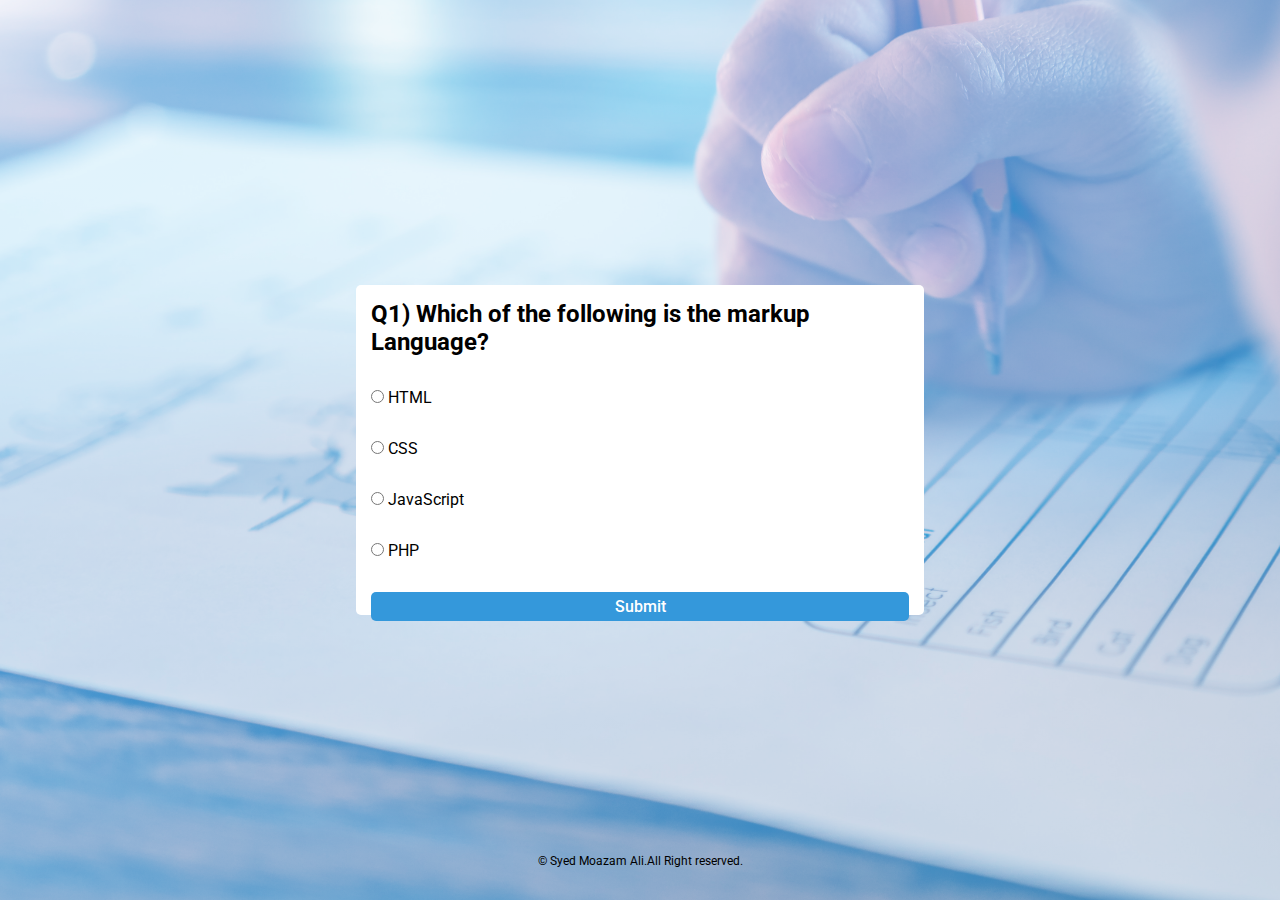
<file: index.html>
<!DOCTYPE html>
<html lang="en">
  <head>
    <meta charset="UTF-8" />
    <meta http-equiv="X-UA-Compatible" content="IE=edge" />
    <meta name="viewport" content="width=device-width, initial-scale=1.0" />
    <link rel="stylesheet" href="src/style.css" />
    <!-- <script defer src="src/Js/main.js"></script> -->
    <script defer src="src/app.js"></script>
    <title>Quiz App</title>
  </head>

  <body>
    <main>
      <div class="box">
        <h1 class="Ques">Q1) What is Your Name?</h1>
        <div class="row">
          <input
            type="radio"
            class="options"
            id="option1"
            value="a"
            name="ques"
          />
          <label for="option">a) Moazam</label>
        </div>
        <div class="row">
          <input
            type="radio"
            class="options"
            id="option2"
            value="b"
            name="ques"
          />
          <label for="option">b) Ali</label>
        </div>
        <div class="row">
          <input
            type="radio"
            class="options"
            id="option3"
            value="c"
            name="ques"
          />
          <label for="option">c) Usman</label>
        </div>

        <div class="row">
          <input
            type="radio"
            class="options"
            id="option4"
            value="d"
            name="ques"
          />
          <label for="option">d) Ammar</label>
        </div>
        <button class="btn submit">Submit</button>
      </div>
     
      <p class="copyRight">&#169; Syed Moazam Ali.All Right reserved.</p>
    </main>
  </body>
</html>
</file>
<file: src/style.css>
@import url('https://fonts.googleapis.com/css2?family=Roboto:wght@400;500&display=swap');
* {
  padding: 0px;
  margin: 0px;
}
body {
  font-size: 62.5%;
  box-sizing: border-box;
  font-family: 'Roboto', sans-serif;
}
main {
  /* position: relative; */
  width: 100%;
  height: 100vh;
  background: linear-gradient(
      to right bottom,
      rgb(52, 152, 219),
      rgb(41, 128, 185)
    ),
    url('../src/quizz.jpg');
  background-position: center;
  background-size: cover;
  background-blend-mode: screen;
  display: flex;
  justify-content: center;
  align-items: center;
}
.box {
  background-color: white;
  width: 42%;
  height: 300px;
  padding: 15px;
  border-radius: 5px;
  position: relative;
}
.Ques {
  font-size: 1.5rem;
}
.row {
  font-size: 1rem;
  margin: 2rem;
  margin-left: 0px;
}
.btn {
  outline: none;
  width: 100%;
  font-size: 1rem;
  background-color: #3498db;
  border: none;
  border-radius: 5px;
  font-weight: 500;
  padding: 5px;
  font-family: Roboto;
  color: white;
  transition: all 0.3s;
}
.btn:hover {
  background-color: rgb(41, 128, 185);
}
.head {
  font-size: 2rem;
  margin: 20px;
  /* height: 300px; */
}
.marks {
  font-size: 1.5rem;
  margin: 50px;
}
.result {
  font-size: 2rem;
  text-align: center;
}
.again {
  margin-top: 35px;
  position: absolute;
  display: block;
  /* opacity: 1; */
  width: 95%;
  /* transform: translateY(6rem)  translateX(-35rem); */
  /* bottom: 11rem; */
}
.hidden {
  display: none;
}
.copyRight {
  font-size: 0.75rem;

  position: absolute;
  margin-inline: auto;
  bottom: 2rem;
}
@media screen and (max-width: 576px) {
  .box {
    width: 60%;
  }
  .Ques {
    font-size: 1rem;
  }
  .row {
    font-size: 0.75rem;
  }
  .btn {
    font-size: 0.75rem;
  }
  .marks {
    font-size: 1rem;
  }
  .result {
    font-size: 1.3rem;
    text-align: center;
  }
  .head {
    font-size: 1.3rem;
  }
  .again{
    width:90%;
  }
}
</file>
